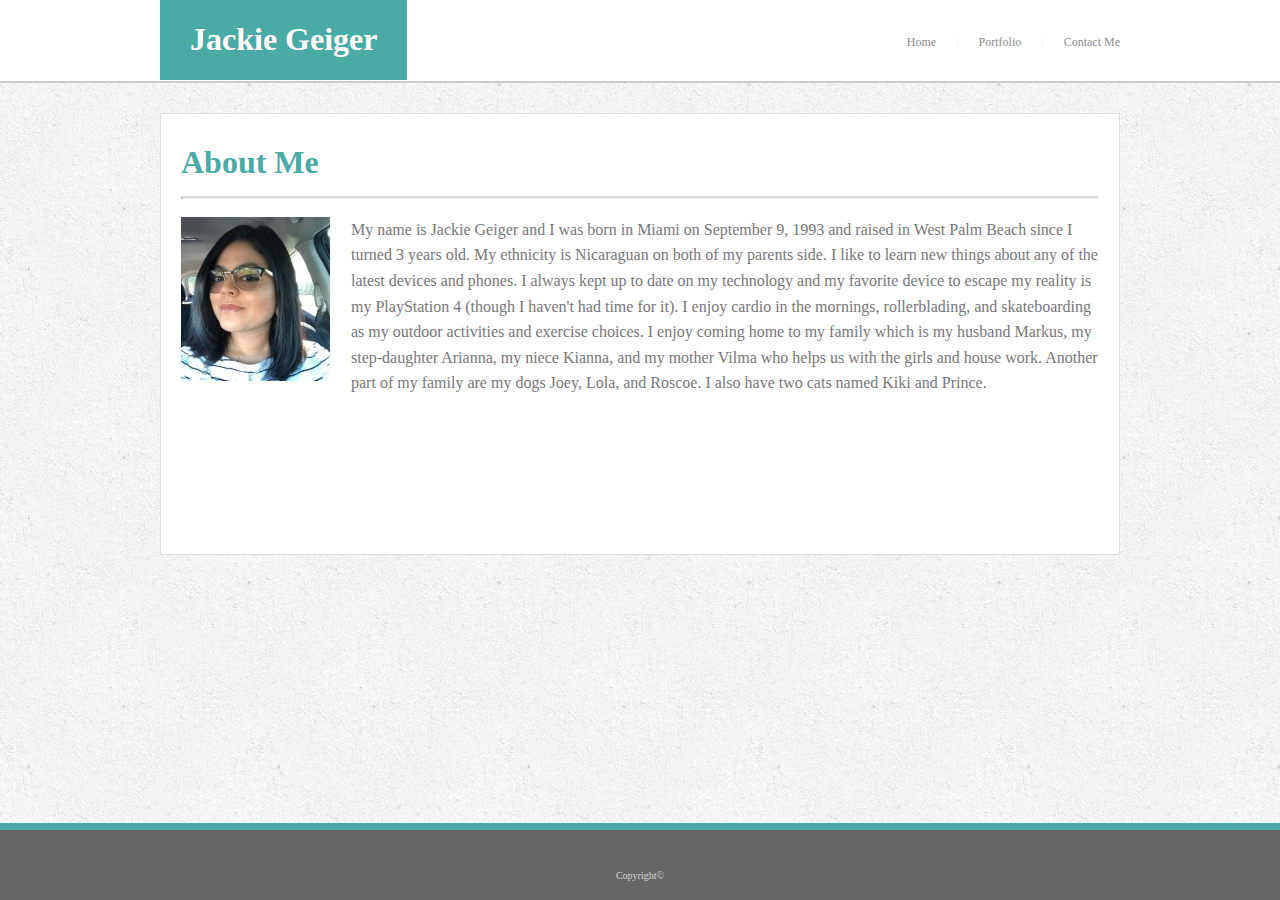
<file: index.html>
<!DOCTYPE html>
<!DOCTYPE html>
<html>
    <head>
        <meta charset="utf-8">
        <meta name="viewport" content="width=device-width, initial-scale=1.0">
        <title>Jackie Geiger</title>
        <link rel="stylesheet" href="assets/css/style.css">
    </head>
    <body>
        <!-- Top Navigation Bar-->
        <header class="top-nav">
            <div class="container">
                <span class="logo"> <!--Logo Section of top nav-->
                    <h1>Jackie Geiger</h1>
                </span>
                <ul>
                    <li class="nav-item"> 
                        <a href="index.html">Home</a>
                    </li>
                    <li class="nav-separator">
                        |
                    </li>
                    <li class="nav-item">
                        <a href="portfolio.html">Portfolio</a>
                    </li>
                    <li class="nav-separator">
                        |
                    </li>
                    
                    <li class="nav-item">
                        <a href="contact.html">Contact Me</a>
                    </li>
                    
                </ul>
            </div>
        </header>

        <!--Content box-->
        <section class="content-body">
            <div class="container">
                <!--Content frame-->
                <div class="content-frame">
                    <h1 class="title">About Me</h1>
                    <hr/>
                    <p>
                        <img src="assets/images/selfie.jpg" width="150px" alt=""/>
                        My name is Jackie Geiger and I was born in Miami on September 9, 1993 and raised in West Palm Beach since I turned 3 years old. My ethnicity is Nicaraguan on both of my parents side.
                        I like to learn new things about any of the latest devices and phones. I always kept up to date on my technology and my favorite device to escape my reality is my PlayStation 4 (though I haven't had time for it). 
                        I enjoy cardio in the mornings, rollerblading, and skateboarding as my outdoor activities and exercise choices. I enjoy coming home to my family which is my husband Markus, my step-daughter Arianna, my niece Kianna, and my mother Vilma who helps us with the girls and house work.
                        Another part of my family are my dogs Joey, Lola, and Roscoe. I also have two cats named Kiki and Prince. 
                    </p>
                    <p>
                    </p>
                </div>
            </div>
        </section>
        
        <footer>
            <p>Copyright&copy;</p>
        </footer>
    </body>
</html>
</file>
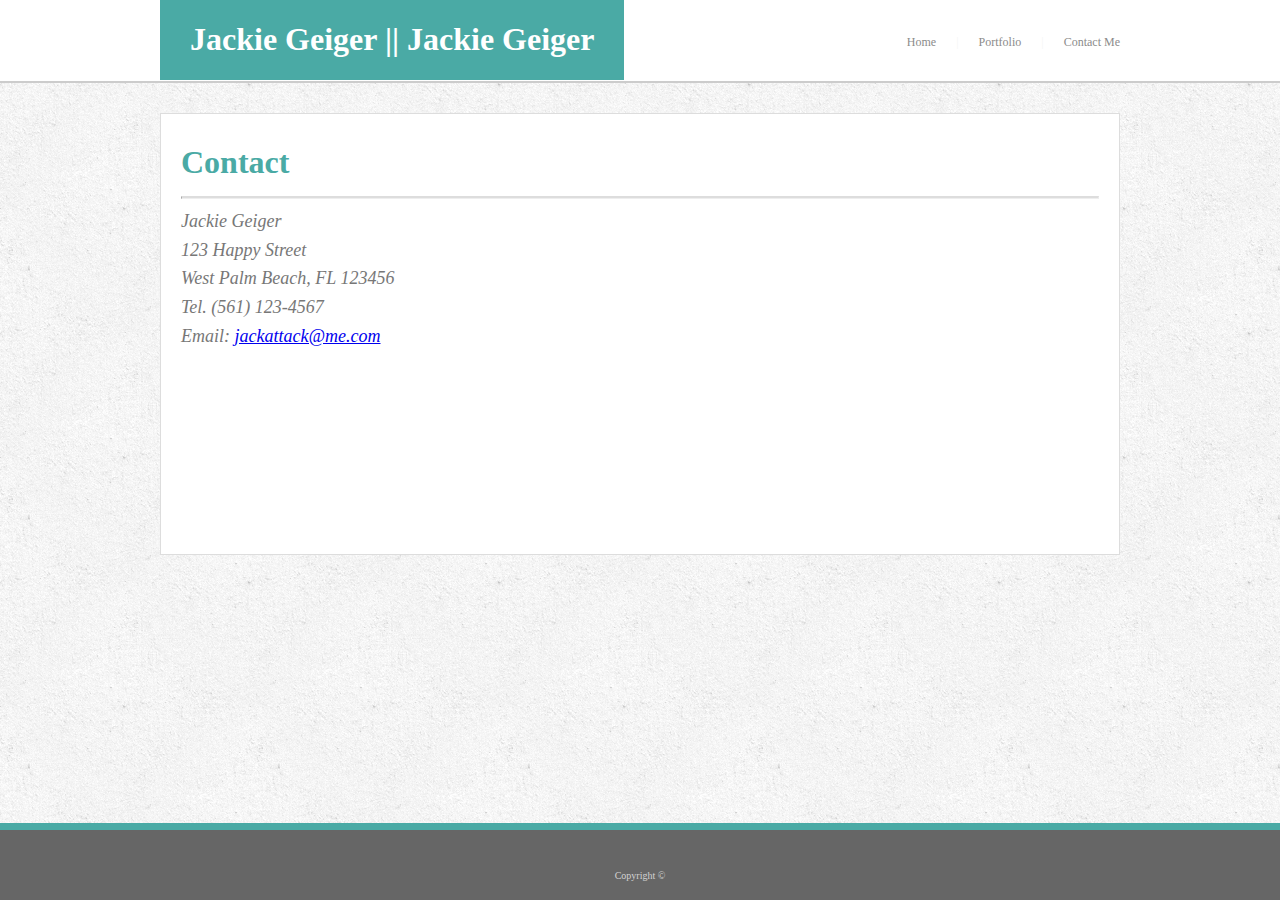
<file: contact.html>
<!DOCTYPE html>
<html>
    <head>
        <meta charset="utf-8">
        <meta name="viewport" content="width=device-width, initial-scale=1.0">
        <title>Contact</title>
        <link rel="stylesheet" href="assets/css/style.css">
    </head>
    <body>
        <!-- Top Navigation Bar-->
        <header class="top-nav">
            <div class="container">
                <span class="logo">
                    <h1>Jackie Geiger || Jackie Geiger</h1>
                </span>
                <ul>
                    <li class="nav-item"> 
                        <a href="index.html">Home</a>
                    </li>
                    <li class="nav-separator">
                        |
                    </li>
                    <li class="nav-item">
                        <a href="portfolio.html">Portfolio</a>
                    </li>
                    <li class="nav-separator">
                        |
                    </li>
                    <li class="nav-item">
                        <a href="contact.html">Contact Me</a>
                    </li>
                </ul>
            </div>
        </header>
        <!--Content box-->
        <section class="content-body">
            <div class="container"> 
                <!--Content frame-->
                <div class="content-frame">
                    <h1 class="title">Contact</h1>
                    <hr />
                    <address>
                        Jackie Geiger<br />
                        123 Happy Street <br />
                        West Palm Beach, FL 123456<br />
                        Tel. (561) 123-4567<br />
                        Email: <a href="mailto: #">jackattack@me.com</a>
                    </address>
                </div>
            </div>
        </section>
        <footer>
            <p>Copyright &copy;</p>
        </footer>
    </body>
</html>
</file>
<file: assets/css/style.css>
.top-nav {
    border-bottom: 2px solid #cccccc;
    padding-bottom: 1px;
    text-align: center;
    background-color: white;
}

.content-body {
    text-align: center;
    background-image: url("stucco.png");
    background-repeat: repeat;
    min-height: 100%;
    flex: 10 auto;
}

.content-frame {
  background-color: #fff;
  margin-top: 30px;
  margin-bottom: 30px;
  border: 1px solid #dddddd;
  padding: 20px;
  min-height: 400px;
}

.container {
    width: 960px;
    display: inline-block;
    text-align:left;
}

.logo {
    background: #4aaaa5;
    display: inline-block;
    padding-left: 30px;
    padding-right: 30px;
    color: #fff;
}

.nav-item {
    font-size: 12px;
    font-family: Georgia, 'Times New Roman', Times, serif;
    color: #a1a9b4;
    text-align: right;
    padding-left: 20px;
}

.nav-separator {
    font-size: 12px;
    font-family: Georgia, 'Times New Roman', Times, serif;
    color: #f5f5f5;
    text-align: right;
    padding-left: 20px;
}

.title {
    color: #4AAAA5;
    font-size: xx-large;
    margin-top: 10px;
    margin-bottom: 15px;
}

body {
    padding: 0px;
    margin: 0px;
    display: flex;
    flex-direction: column;
    min-height: 100vh;
}

html {
    height: 87%;
}

ul {
    text-decoration: none;
    float:right;
    display: block;
    clear: right;
    list-style: none;
    margin-top: 35px;
}

li {
    float: left;
}

li a {
    text-align: center;
    text-decoration: none;
    color: #8B8B8B;
}

li a:hover {
    background-color: lightgray;
    color: #8B8B8B;
}

footer {
    height: 50px;
    margin-top: -50px;
    padding-top: 20px;
    background-color: #666666;
    border-top: 7px solid #4AAAA5;
    text-align: center;
    flex-shrink: 0;
}

footer p {
    color: lightgray;
    vertical-align: baseline;
    font-family: Georgia, 'Times New Roman', Times, serif;
    font-size: x-small;
    margin-bottom: 0px;
    margin-top: 20px;
}
hr {
    border-top: 2px solid #dddddd; 
}

.content-frame p {
    color: #777777;
    font-family: Georgia, 'Times New Roman', Times, serif;
    float: left;
    line-height: 1.6;
    margin-top: 10px;
    margin-bottom: 0px;
}

img {
    float: left;
    margin-right: 20px;
    margin-bottom: 20px;
}

address {
    font-family: Georgia, 'Times New Roman', Times, serif;
    color: #777777;
    font-size: large;
    line-height: 1.6;
}

.img-container {
    float: left;
    position: relative;
    width: 50%;
    max-width: 200px;
    margin: 5px
}

.image {
    display: block;
    width: 200px;
    height: auto;
}

.overlay {
    position: absolute; 
    bottom: 0; 
    margin-bottom: 25px;
    background: #4AAAA5;
    width: 200px;
    color: white;
    font-size: 20px;
    padding: 0px;
    text-align: center !important;
    float: none;
}

.photo-title {
    color: #f1f1f1 !important;
    display: block;
    width: 100%;
    font-family: Georgia, 'Times New Roman', Times, serif;
    padding-bottom: 10px;
    font-size: small;
}

@media screen and (max-width: 980px ) {

}

@media screen and (max-width: 768px ) {

}

@media screen and (max-width: 640px ) {
    .container {
        max-width: 100%;
        max-height: 100%;
        text-align: center;
    }
    html, body {
        overflow-x: hidden;
    }

    body {
        padding: 0px;
        margin: 0px;
        display: flex;
        flex-direction: column;
        min-height: 100vh;
        
    }

    .logo {
        background: #4aaaa5;
        display: inline-block;
        padding-left: 30px;
        padding-right: 30px;
        color: #fff;
        width: 95%;
        text-align: center;
    }

    footer {
        position: relative;
        bottom: 0;
    }

    ul {
        text-decoration: none;
        clear: right;
        list-style: none;
        width: 100%;
        margin: auto;
        min-height: 30px;
        text-align: center !important;
        display: inline-block
    }

    li {
        float: left;
    }

    .content-frame p {
        color: #777777;
        font-family: Georgia, 'Times New Roman', Times, serif;
        
        line-height: 1.6;
        margin-top: 10px;
        margin-bottom: 0px;
    }
    
    img {
        display: block;
        margin-right: 20px;
        margin-bottom: 20px;
        width: 100%;
    }

    .img-container {
        float: left;
        clear: right;
        position: relative;
        width: 100%;
        max-width: 400px;
        margin: 5px
    }

    .image {
        display: block;
        width: 400px;
        height: auto;
    }
    
    .overlay {
        position: absolute; 
        bottom: 0; 
        margin-bottom: 25px;
        background: #4AAAA5;
        width: 400px;
        color: white;
        font-size: 20px;
        padding: 0px;
        text-align: center !important;
        float: none;
    }
    
    .photo-title {
        color: #f1f1f1 !important;
        display: block;
        width: 100%;
        font-family: Georgia, 'Times New Roman', Times, serif;
        padding-bottom: 10px;
        font-size: small;
    }
}
</file>
